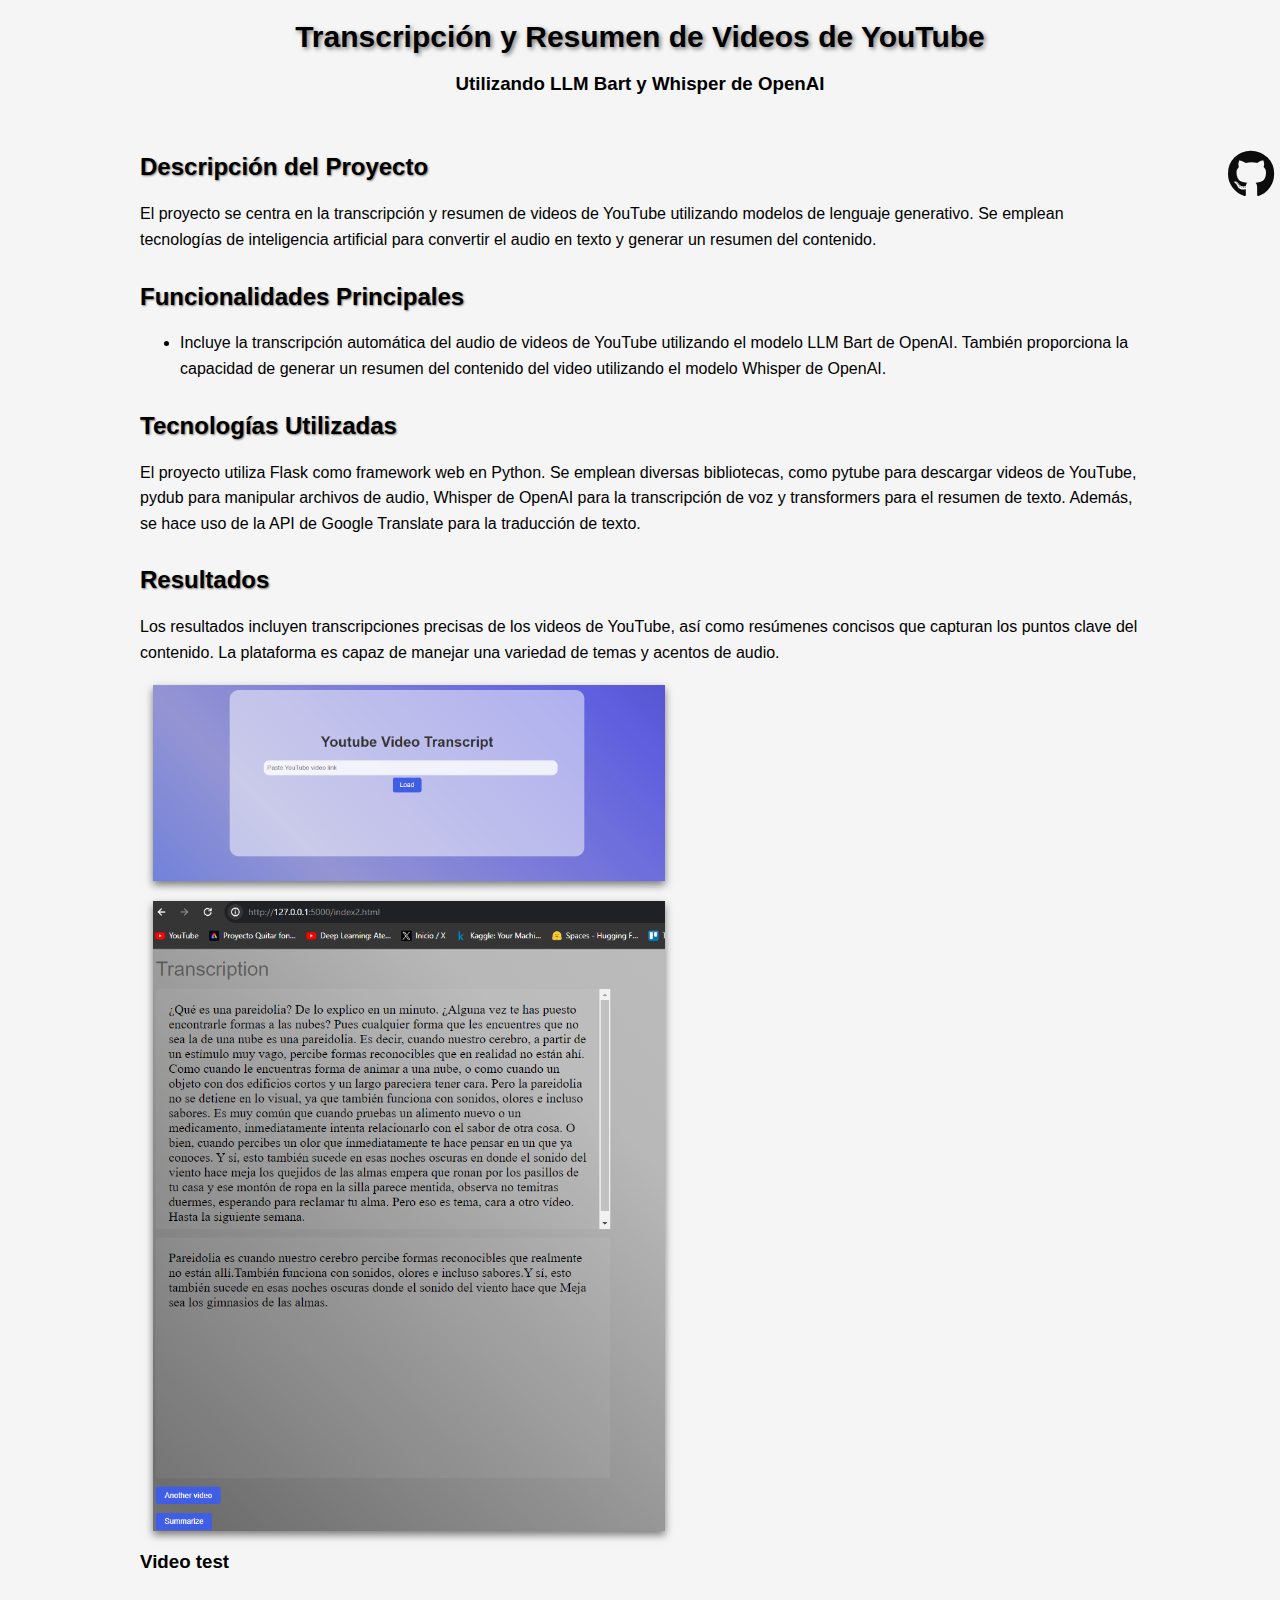
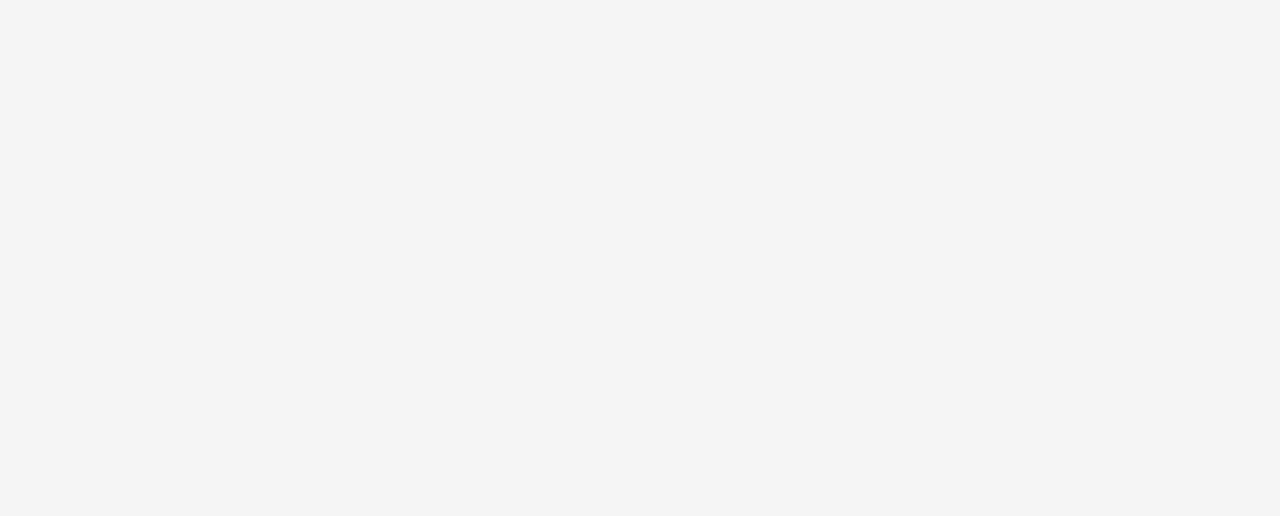
<file: proyectos/youtube_transcript.html>
<!DOCTYPE html>
<html lang="es">
<head>
    <meta charset="UTF-8">
    <meta name="viewport" content="width=device-width, initial-scale=1.0">
    <title>Transcripción y Resumen de Videos de YouTube</title>
    <link rel="stylesheet" type="text/css" href="styles.css">
    <!-- Enlace a Font Awesome -->
    <link rel="stylesheet" href="https://cdnjs.cloudflare.com/ajax/libs/font-awesome/5.15.3/css/all.min.css">

</head>
<body>
    <div class="container">
        <header>
            <h1>Transcripción y Resumen de Videos de YouTube</h1>
            <h3>Utilizando LLM Bart y Whisper de OpenAI</h3>
        </header>
        
        <div class="content">
            <h2>Descripción del Proyecto</h2>
            <p>El proyecto se centra en la transcripción y resumen de videos de YouTube utilizando modelos de lenguaje generativo. Se emplean tecnologías de inteligencia artificial para convertir el audio en texto y generar un resumen del contenido.</p>
            
            <h2>Funcionalidades Principales</h2>
            <ul>
                <li>Incluye la transcripción automática del audio de videos de YouTube utilizando el modelo LLM Bart de OpenAI. También proporciona la capacidad de generar un resumen del contenido del video utilizando el modelo Whisper de OpenAI.</li>
            </ul>
            
            <h2>Tecnologías Utilizadas</h2>
            <p>El proyecto utiliza Flask como framework web en Python. Se emplean diversas bibliotecas, como pytube para descargar videos de YouTube, pydub para manipular archivos de audio, Whisper de OpenAI para la transcripción de voz y transformers para el resumen de texto. Además, se hace uso de la API de Google Translate para la traducción de texto.</p>
            
            <h2>Resultados</h2>
            <p>Los resultados incluyen transcripciones precisas de los videos de YouTube, así como resúmenes concisos que capturan los puntos clave del contenido. La plataforma es capaz de manejar una variedad de temas y acentos de audio.</p>
        </div>
        
        <div class="image-container">
            <img src="transcript2.png" alt="Imagen 1">
            <img src="transcript_resumen.png" alt="Imagen 2">
        </div>
        
        <!-- Icono de GitHub directamente desde Font Awesome -->
        <div>
            <a href="https://github.com/mariano4659/Projects/tree/main/Youtube%20video%20transcribe%20and%20summarize">
                <div class="icon"><i class="fab fa-github" id="github-icon"></i></div>
            </a>
            <div id="ripple-effect"></div>
        </div>

        <!-- Video de YouTube -->
        <h3>Video test</h3>
        <iframe width="860" height="515" src="https://www.youtube.com/embed/N0NM6tzVgp8" frameborder="0" allowfullscreen></iframe>
        
    </div>
    <script src="script.js"></script>
    <style>
        .container {
            position: relative;
        }
        
        .image-container {
            display: block;
            margin-top: 20px;
            
            text-align: center;
        }
        
        .image-container img {
            width: 40vw;
            margin-bottom: 20px;
            height: auto;
            max-width: 100%;
            transition: transform 0.3s ease;
            box-shadow: 0px 4px 8px rgba(0, 0, 0, 0.5);
        }
        
        .image-container img:hover {
            transform: scale(1.5);
            box-shadow: 0px 8px 16px rgba(0, 0, 0, 0.8);
        }
    </style>
</body>
</html>
</file>
<file: proyectos/styles.css>
body {
  font-family: Arial, sans-serif;
  margin: 0;
  padding: 0;
  background-color: #f5f5f5;
}
.container {
  max-width: 1000px;
  margin: 10px auto;
  padding: 0 20px;
}

.media-container {
  display: flex;
  justify-content: space-between;
  margin-top: 10px;
}

.media-container iframe,
.media-container img {
  flex: 0 0 48%; /* ajusta este valor según sea necesario */
}

header {
  color: #000;
  padding: 10px;
  text-align: center;
}

h1 {
  margin: 0;
  text-shadow: 2px 2px 4px rgba(0, 0, 0, 0.5);
  font-size: 30px;
}

.content {
  font-size: 16px;
}

p,
ul {
  line-height: 1.6;
}

h2 {
  margin-top: 30px;
  color: #000;
  text-shadow: 1px 1px 2px rgba(0, 0, 0, 0.5);
}

img {
  max-width: 150%;
  height: auto;
  display: block;
  margin-left: 1vw;
}

iframe {
  display: block;
  margin: 0 auto;
}

@media (max-width: 767px) {
  /* Ajusta este valor según tus necesidades */
  .media-container img {
    display: none;
  }
}

@keyframes pulse {
  0% {
    opacity: 0.5; /* Empieza traslúcido */
    transform: scale(0.9); /* Ligeramente más pequeño */
  }
  50% {
    opacity: 1; /* Se ilumina */
    transform: scale(1.1); /* Se agranda un poco */
  }
  100% {
    opacity: 0.5; /* Vuelve a ser traslúcido */
    transform: scale(0.9); /* Vuelve al tamaño original */
  }
}

#github-icon {
  color: #0c0c0c; /* Color inicial */
  font-size: 3em; /* Duplica el tamaño del icono */
  position: fixed; /* Lo posiciona de manera fija */
  top: 150px; /* Lo coloca 10px desde la parte inferior */
  right: 5px; /* Lo coloca 10px desde la izquierda */
  z-index: 999; /* Asegura que esté por encima de otros elementos */
  animation: pulse 2s infinite; /* Aplica la animación de latido */
}
</file>
